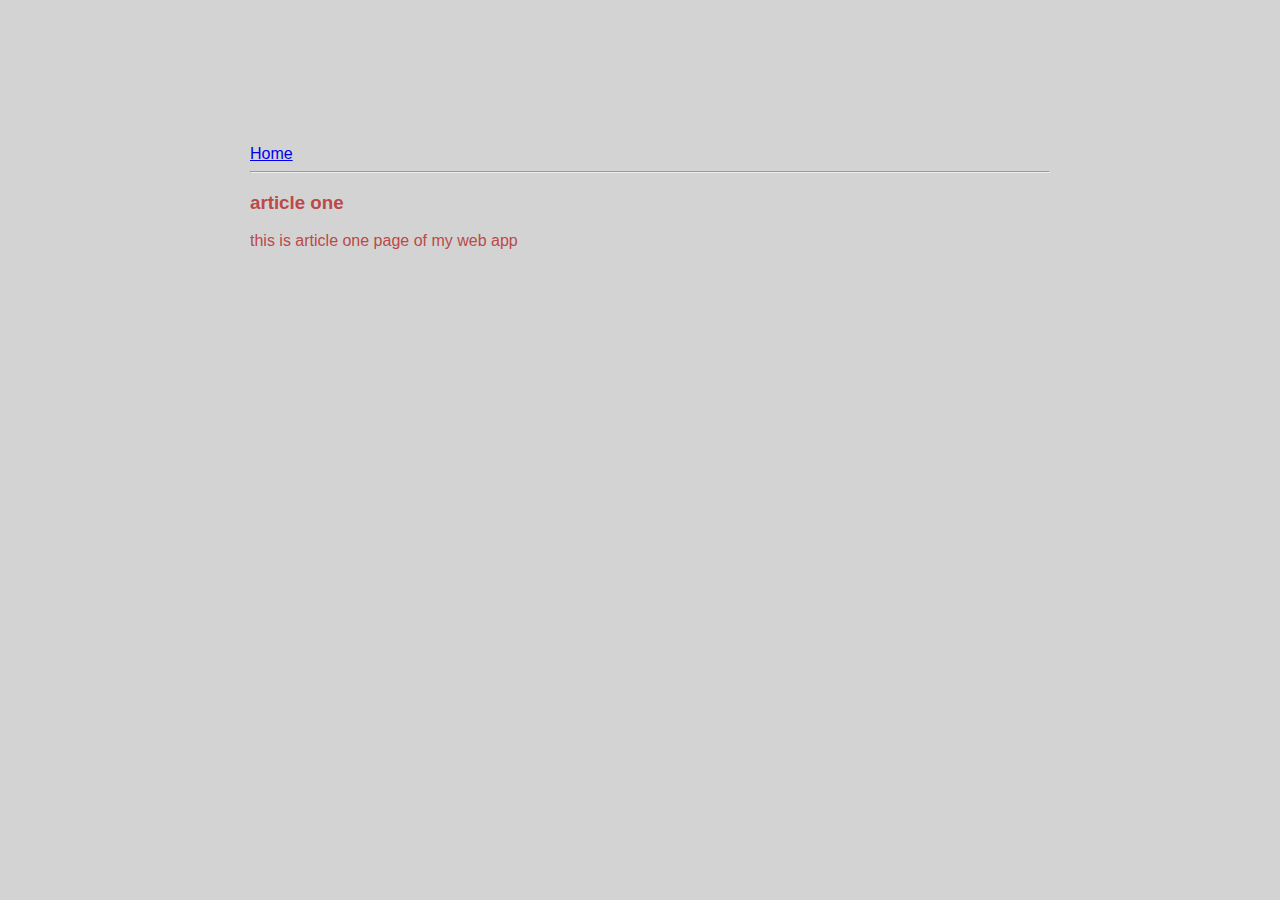
<file: ui/article-one.html>
<html>
    <head>
        <title>article one/preeti-nagal
        </title>
        <meta name="viewport" content="width=device-width, initial-scale=1"/>
         <link href="/ui/style.css" rel="stylesheet" />
    </head>
    
    <body>
        <div class="container">
          <div>
            <a href="/">Home</a>
          </div>
          <hr/>
          <h3>
            article one
          </h3>
          <div>
            <p>
                this is article one page of my web app
            </p>
          </div>
        </div>
    </body>
</html>
</file>
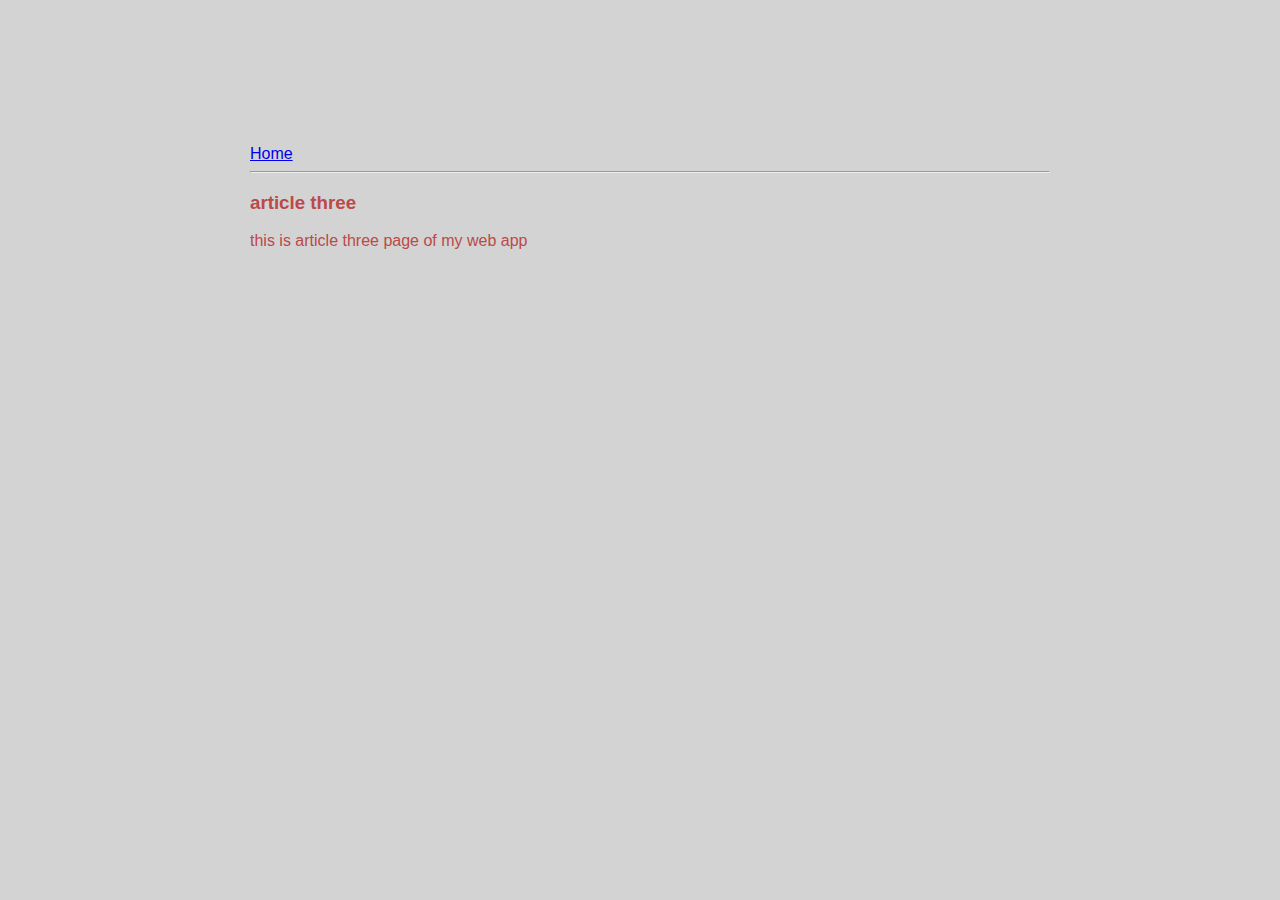
<file: ui/article-three.html>
<html>
    <head>
        <title>article three/preeti-nagal
        </title>
        <meta name="viewport" content="width=device-width, initial-scale=1"/>
         <link href="/ui/style.css" rel="stylesheet" />
    </head>
    
    <body>
        <div class="container">
          <div>
            <a href="/">Home</a>
          </div>
          <hr/>
          <h3>
            article three
          </h3>
          <div>
            <p>
                this is article three page of my web app
            </p>
          </div>
        </div>
    </body>
</html>
</file>
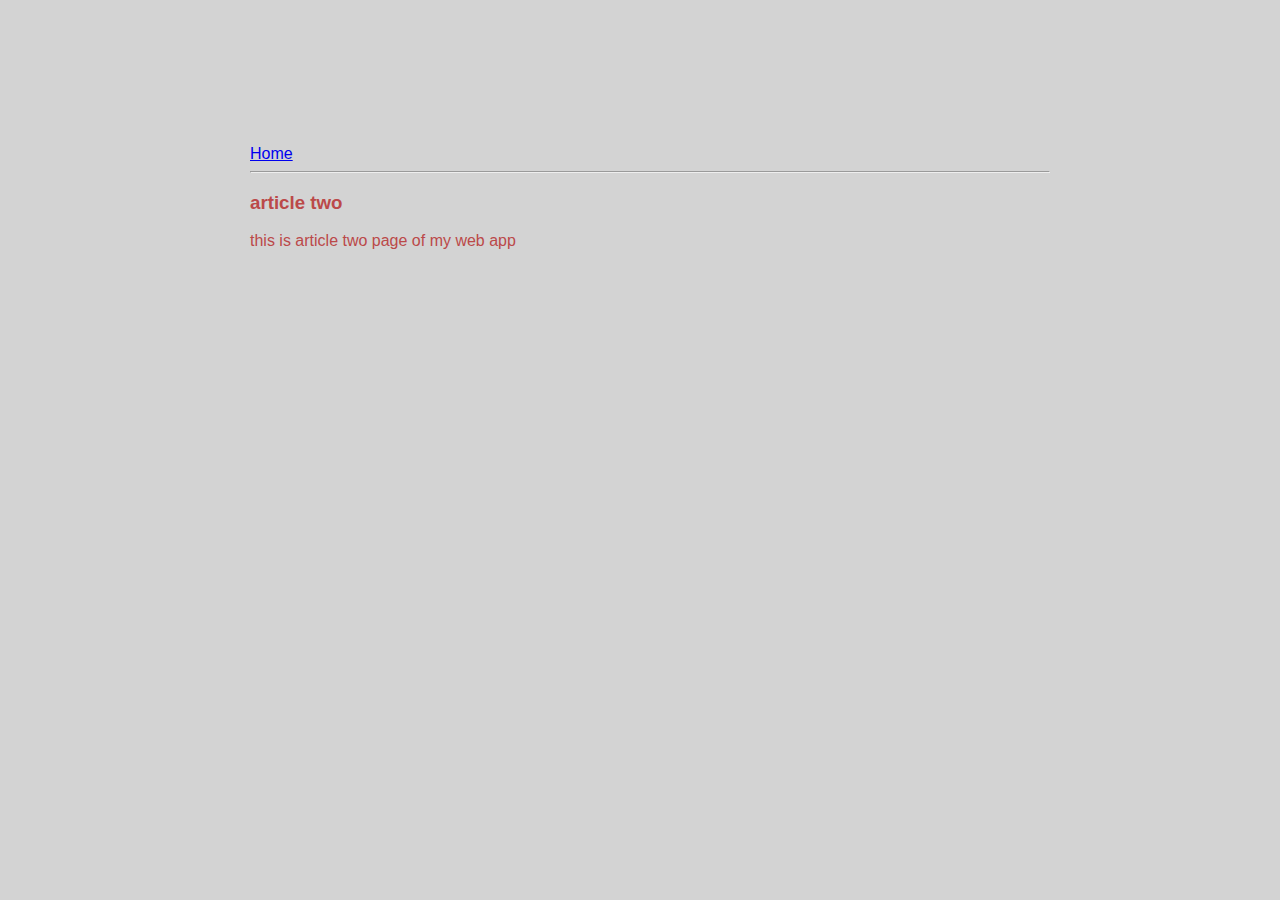
<file: ui/article-two.html>
<html>
    <head>
        <title>article two/preeti-nagal
        </title>
        <meta name="viewport" content="width=device-width, initial-scale=1"/>
         <link href="/ui/style.css" rel="stylesheet" />
    </head>
    
    <body>
        <div class="container">
          <div>
            <a href="/">Home</a>
          </div>
          <hr/>
          <h3>
            article two
          </h3>
          <div>
            <p>
                this is article two page of my web app
            </p>
          </div>
        </div>
    </body>
</html>
</file>
<file: ui/style.css>
body {
    font-family: sans-serif;
    background-color: lightgrey;
    margin-top: 75px;
}

.center {
    text-align: center;
}

.text-big {
    font-size: 300%;
}

.bold {
    font-weight: bold;
}

.img-medium {
    height: 200px;
}

.container{
    max-width: 800px;
    margin: 0 auto;
    color: #BB4949;
    font-family: sans-serif;
    padding-top: 70px;
    padding-right: 10px;
    padding-left: 30px;
}
</file>
